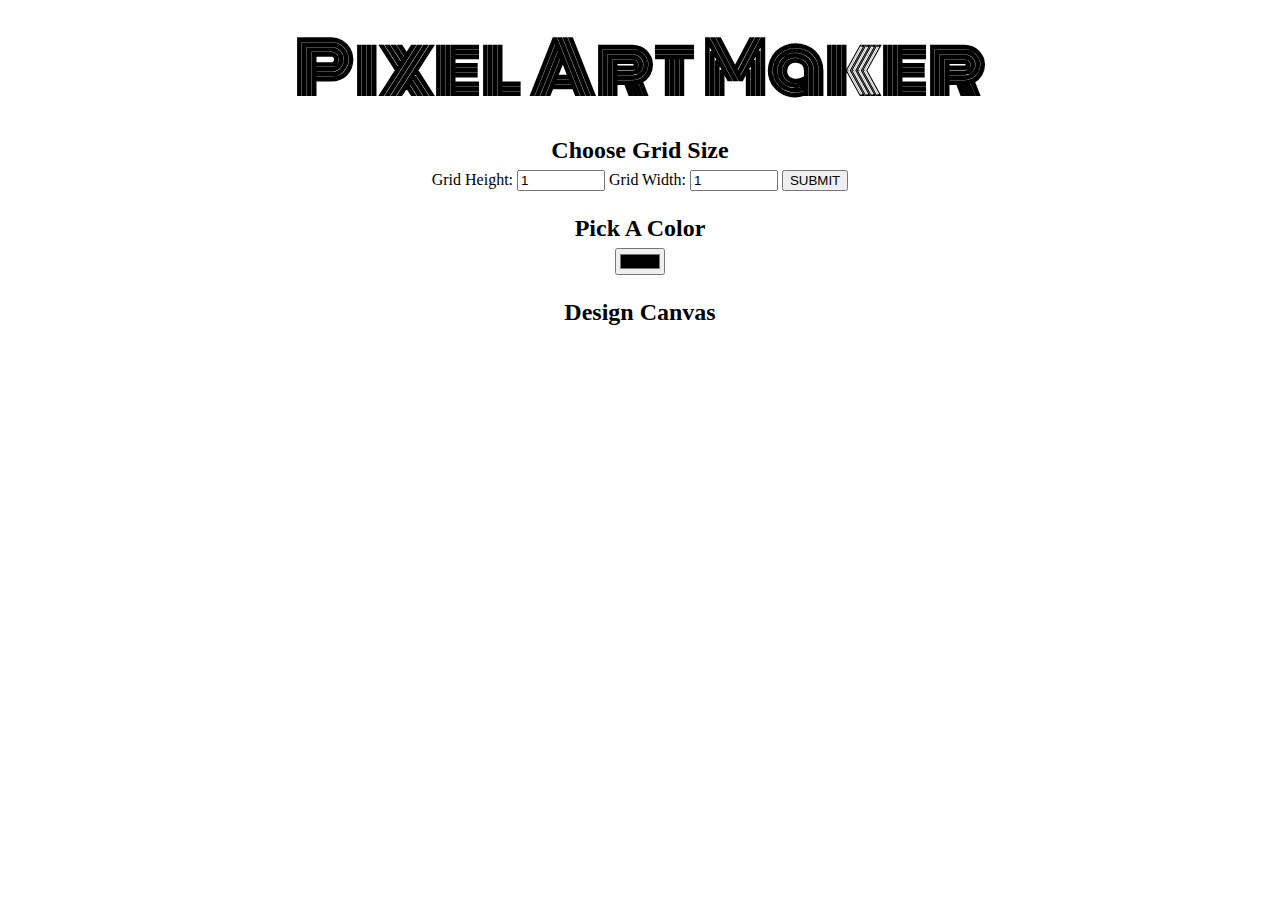
<file: index.html>
<!DOCTYPE html>
<html>
<head>
    <title>Pixel Art Maker!</title>
    <link rel="stylesheet" href="https://fonts.googleapis.com/css?family=Monoton">
    <link rel="stylesheet" href="styles.css">
</head>
<body>
    <h1>Pixel Art Maker</h1>

    <h2>Choose Grid Size</h2>
    <form id="sizePicker">
        Grid Height:
        <input type="number" id="inputHeight" name="height" min="1" value="1">
        Grid Width:
        <input type="number" id="inputWidth" name="width" min="1" value="1">
        <input type="button" onclick="makeGrid()" value="SUBMIT">
    </form>

    <h2>Pick A Color</h2>
    <input type="color" id="colorPicker">

    <h2>Design Canvas</h2>
    <table id="pixelCanvas"></table>

    <script src="designs.js"></script>
</body>
</html>
</file>
<file: styles.css>
body {
  text-align: center;
}

h1 {
  font-family: Monoton;
  font-size: 70px;
  margin: 0.2em;
}

h2 {
  margin: 1em 0 0.25em;
}

h2:first-of-type {
  margin-top: 0.5em;
}

table,
tr,
td {
  border: 1px solid black;
}

table {
  border-collapse: collapse;
  margin: 0 auto;
}

tr {
  height: 20px;
}

td {
  width: 20px;
}

input[type=number] {
  width: 6em;
}
</file>
